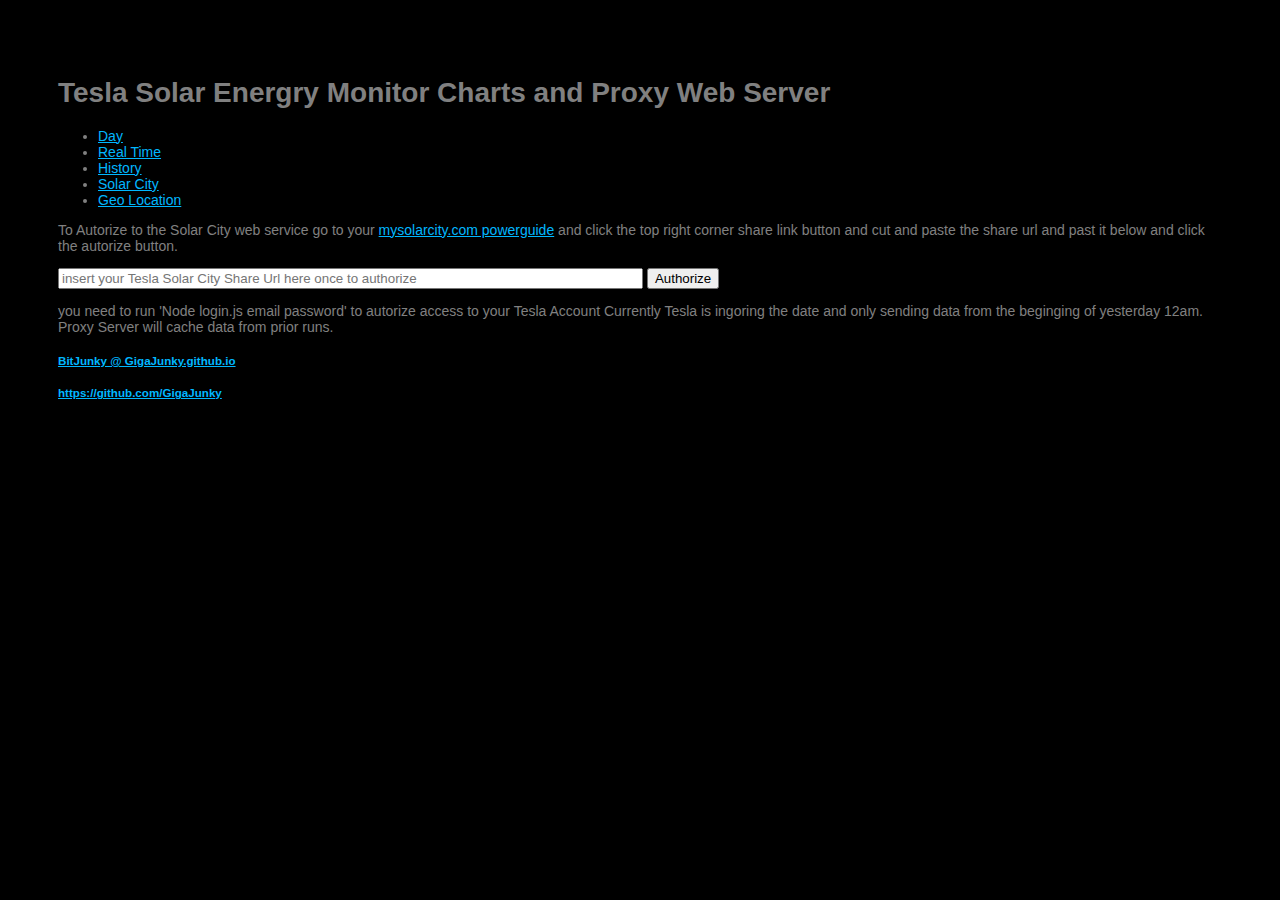
<file: public/index.html>
<!DOCTYPE html>
<html>
<head>
    <meta http-equiv="Content-Type" content="text/html; charset=UTF-8">
    <title>Proxy Server</title>
    <link rel="stylesheet" href="solarchart.css"/>
</head>
<h1>Tesla Solar Energry Monitor Charts and Proxy Web Server</h1>
<body>
    <ul>
        <li><a href="day.html">Day</a></li>
        <li><a href="realtime.html">Real Time</a></li>
        <li><a href="history.html">History</a></li>
        <li><a href="SolarCityChart.html">Solar City</a></li>
        <li><a href="http://ip-api.com/json">Geo Location</a></li>
    </ul>
    <p>
         To Autorize to the Solar City web service go to your <a href="https://mysolarcity.com/#/monitoring/historical/year">mysolarcity.com powerguide</a>
         and click the top right corner share link button and cut and paste the share url and past it below and click the autorize button.
    </p>
    
    <input type="text" id="tbSCShareUrl" size="70" placeholder="insert your Tesla Solar City Share Url here once to authorize" />
    <input type="button" value="Authorize" onclick="SCAuthorize()" />
    <p>
        you need to run 'Node login.js email password' to autorize access to your Tesla Account
        Currently Tesla is ingoring the date and only sending data from the beginging of yesterday 12am.
        Proxy Server will cache data from prior runs.
     </p>
    <h5><a href="https://GigaJunky.github.io">BitJunky @ GigaJunky.github.io</a></h5>
    <h5><a href="https://github.com/GigaJunky">https://github.com/GigaJunky</a></h5>
</body>
<script>
    function SCAuthorize()
    {
        let tbSCShareUrl = document.getElementById('tbSCShareUrl')
        , host = window.location.href.split('/')[0]
        , re = /^https:\/\/mysolarcity.com\/Share\/[-A-Z0-9]{36}/i
        if(re.test(tbSCShareUrl.value))
            window.location.href =  host + tbSCShareUrl.value
        else
             alert('invalid share link.   Should begin with https://mysolarcity.com/Share/ and end with 36 Alpha Numeric charaters with 4 dashes')
    }
</script>
</html>
</file>
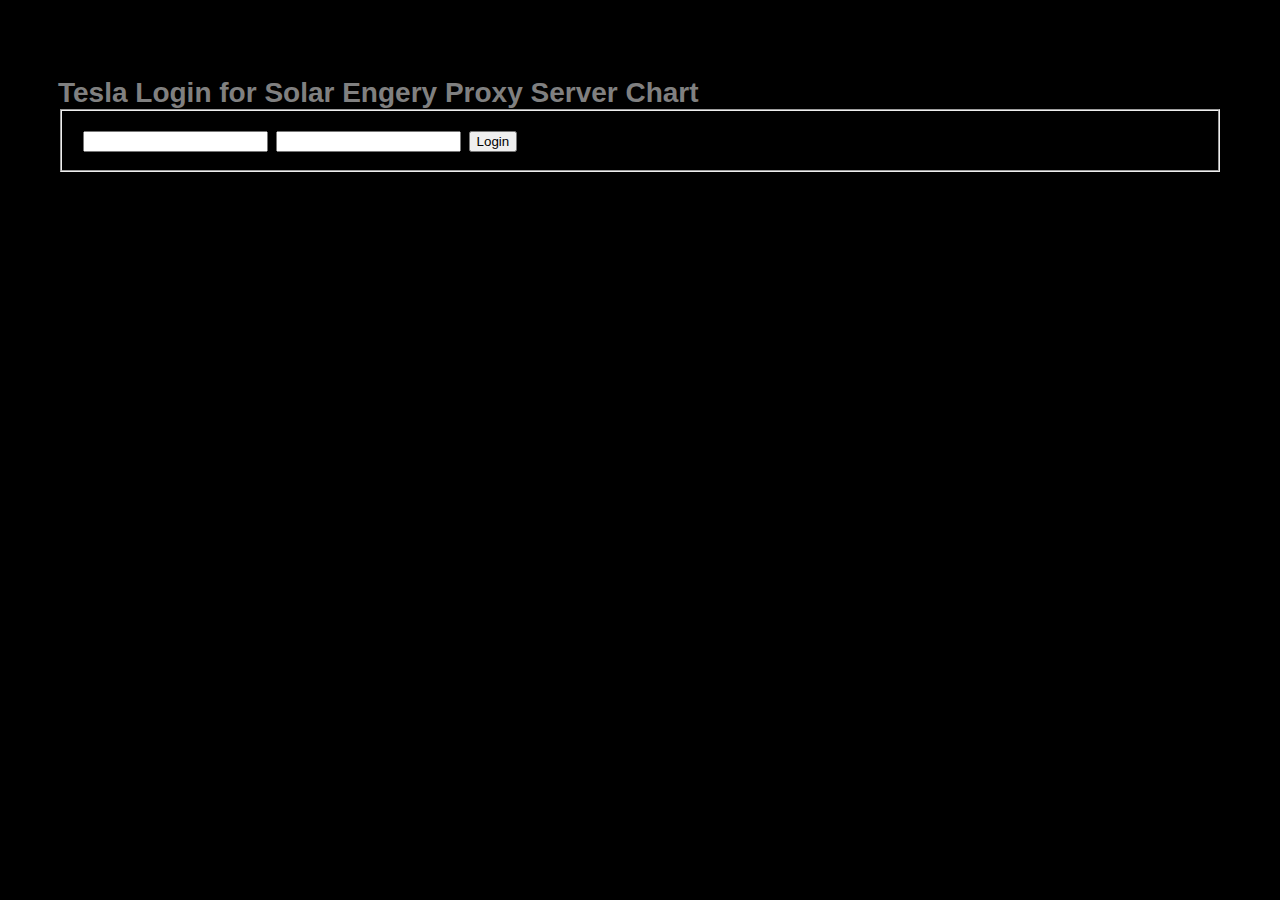
<file: public/login.html>
<!DOCTYPE html>
<html>
<head>
    <meta http-equiv="Content-Type" content="text/html; charset=UTF-8">
    <title>Tesla Login</title>
    <link rel="stylesheet" href="solarchart.css"/>
</head>
<body>
    <h1>Tesla Login for Solar Engery Proxy Server Chart</1h>
    <div>
        <fieldset>
            <input type="text" id='tbEmail'>
            <input type="password" id='tbPassword'>
            <input type='button' id='btnLogin' value='Login' onclick='Login()'>
            <br>
            <label id="lblMsg"></label>
        </fieldset>
    </div>
    <script src="login.js"></script>

</body>
</html>
</file>
<file: public/solarchart.css>
body {
  background-color: black;
  color: gray;
  padding: 50px;
  font: 14px "Lucida Grande", Helvetica, Arial, sans-serif;
}

a { color: #00B7FF }
</file>
